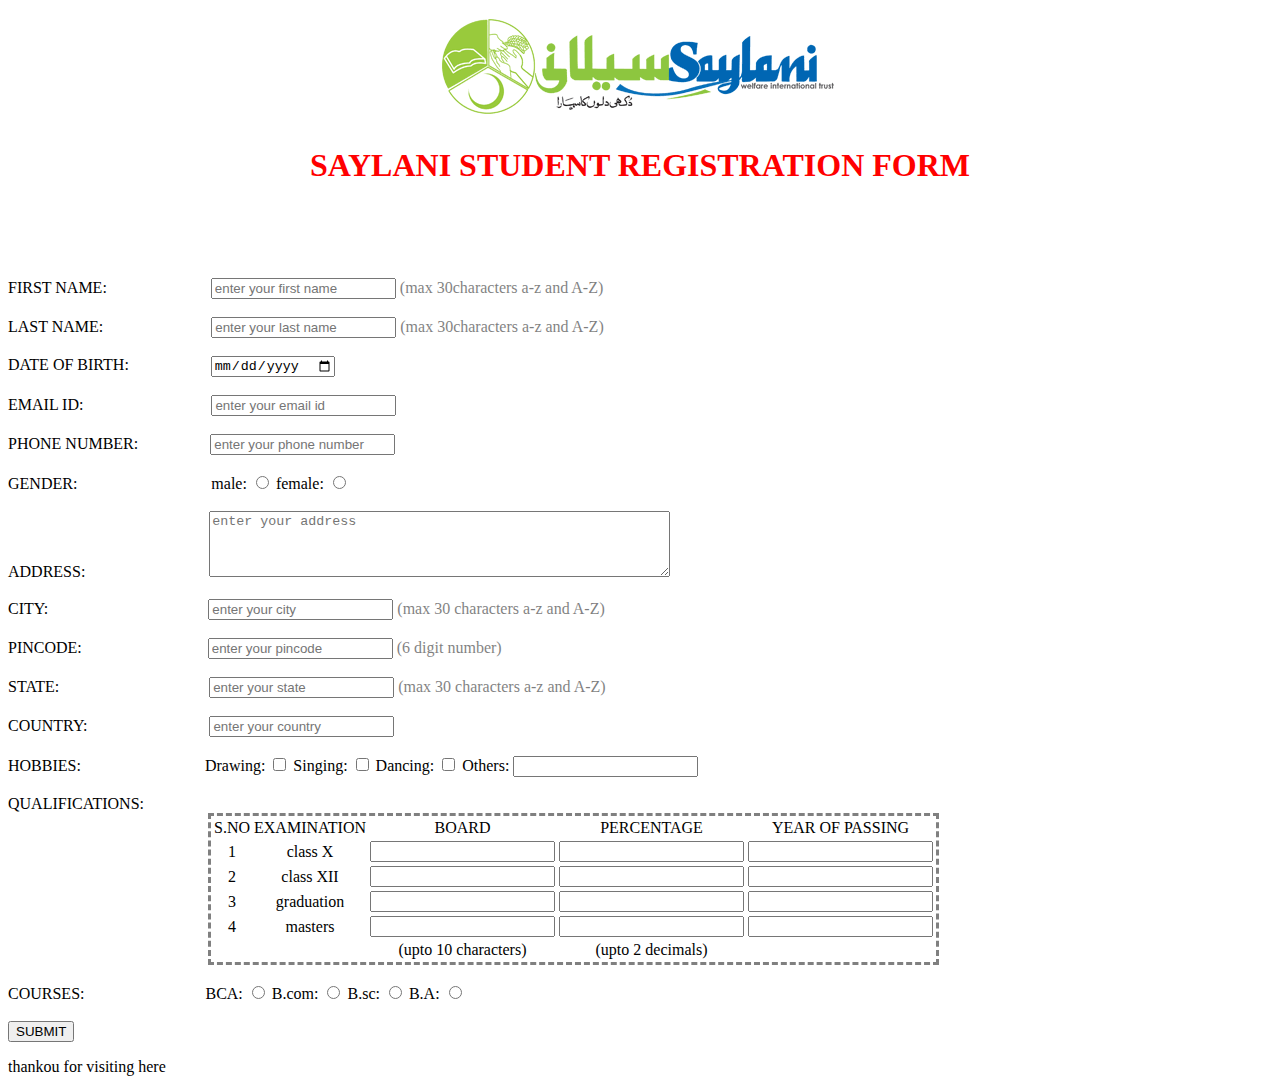
<file: index.html>
<!DOCTYPE html>
<html lang="en">

<head>
    <meta charset="UTF-8">
    <meta name="viewport" content="width=device-width, initial-scale=1.0">
    <title>FORM</title>
    <link rel="stylesheet" href="style.css">
</head>

<body>
    <form action="thankyou.html">
        <div id="middle">
            <img src="images/download.png" alt="saylani logo">
            <h1>SAYLANI STUDENT REGISTRATION FORM</h1>
        </div>
        <br><br><br><br>

        <label>FIRST NAME:</label>
        <span id="first"><input required placeholder="enter your first name" maxlength="30" type="text"name="first name" id="firstname"></span>
        <span class="blur" id="blur2" >(max 30characters a-z and A-Z)</span>
        <br><br>

        <label for="lastname">LAST NAME:</label>
        <span id="last"><input required placeholder="enter your last name" type="text" name="last name" maxlength="30">
        </span> <span id="blur" > (max 30characters a-z and A-Z) </span>
           <br><br>

        <label for="date">DATE OF BIRTH:</label>
        <span id="date"><input required type="date" name="DOD" id="date"></span><br><br>

        <label for="email"> EMAIL ID:</label>
        <span id="email"><input placeholder="enter your email id" required type="email" name="email"
                id="email"></span><br><br>

        <label for="number">PHONE NUMBER:</label>
        <span id="number"><input maxlength="99999999999" placeholder="enter your phone number" required type="number"
                name="phone number" id="number"></span><br><br>

        GENDER:

        <span id="gender"><label for="male">male:</label>
            <input required type="radio" name="gender" id="male">
            <label for="female">female:</label>
            <input type="radio" name="gender" id="female"></span>
        <br><br>


        <label for=address">ADDRESS:</label>
        <span id="address"><textarea required placeholder="enter your address" name="address" id="address" rows="4"
                cols="55"></textarea></span><br><br>


        <label for="city">CITY:</label>
        <span id="city"><input required placeholder="enter your city" type="text" maxlength="30" name="city" id="city">
        </span> <span class="blur" >  (max 30 characters a-z and A-Z)</span> <br><br>

        <label for="pincode">PINCODE:</label>
        <span id="pincode"><input required placeholder="enter your pincode" max="999999" type="number" name="pincode"
                id="pincode"></span> <span class="blur" > (6 digit number) </span> <br><br>

        <label for="state">STATE:</label>
        <span id="state"><input required placeholder="enter your state" type="text" name="state" maxlength="30"
                id="state"> <span class="blur" > (max 30 characters a-z and A-Z)</span> </span> <br><br>

        <label for="country">COUNTRY:</label>
        <span id="country"><input required placeholder="enter your country" type="text" name="country"
                id="country"></span><br><br>

        HOBBIES:
        <span id="hobbies"> <label for="drawing">Drawing:</label>
            <input type="checkbox" name="hobbies" id="drawing" value="drawing">
            <label for="singing">Singing:</label>
            <input type="checkbox" name="hobbies" id="singing" value="singing">
            <label for="dancing">Dancing:</label>
            <input type="checkbox" name="hobbies" id="dancing" value="dancing">
            <label for="others">Others:</label>
            <input type="text" name="others" id="others"></span><br><br>


<span id="QUALIFICATIONS">
        QUALIFICATIONS:
    


        
            <table id="table" >

                <tr>
                    <td class="sno">S.NO</td>
                    <td class="sno">EXAMINATION</td>
                    <td class="sno">BOARD</td>
                    <td class="sno">PERCENTAGE</td>
                    <td class="sno">YEAR OF PASSING</td>
                </tr>
                <tr>
                    <td>1</td>
                    <td>class X</td>
                    <td><input maxlength="10" type="text" name="class" id="class"></td>
                    <td><input type="number" max="99" name="class" id="class"></td>
                    <td><input type="number" max="9999" name="class" id="class"></td>
                </tr>

                <tr>
                    <td>2</td>
                    <td>class XII</td>
                    <td><input maxlength="10" type="text" name="class" id="class"></td>
                    <td><input type="number" max="99" name="class" id="class"></td>
                    <td><input type="number" max="9999" name="class" id="class"></td>
                </tr>

                <tr>
                    <td>3</td>
                    <td>graduation</td>
                    <td><input maxlength="10" type="text" name="class" id="class"></td>
                    <td><input type="number" max="99" name="class" id="class"></td>
                    <td><input type="number" max="9999" name="class" id="class"></td>
                </tr>

                <tr>
                    <td>4</td>
                    <td>masters</td>
                    <td><input maxlength="10" type="text" name="class" id="class"></td>
                    <td><input type="number" max="99" name="class" id="class"></td>
                    <td><input type="number" max="9999" name="class" id="class"></td>
                </tr>

                <tr>
                    <td></td>
                    <td></td>
                    <td>(upto 10 characters)</td>
                    <td>(upto 2 decimals)</td>
                    <td></td>
                </tr>

            </table>
        </span>    
<br>
        COURSES:
        

            <span id="courses">
                <label required for="BCA">BCA:</label>
                <input type="radio" name="courses" id="BCA">
                <label for="B.com">B.com:</label>
                <input type="radio" name="courses" id="B.com">
                <label for="B.sc">B.sc:</label>
                <input type="radio" name="courses" id="B.sc">
                <label for="B.A">B.A:</label>
                <input type="radio" name="courses" id="B.A">
            </span><br><br>
        
        <button type="submit">SUBMIT</button>

    </form>

    <p>thankou for visiting here</p>
</body>

</html>
</file>
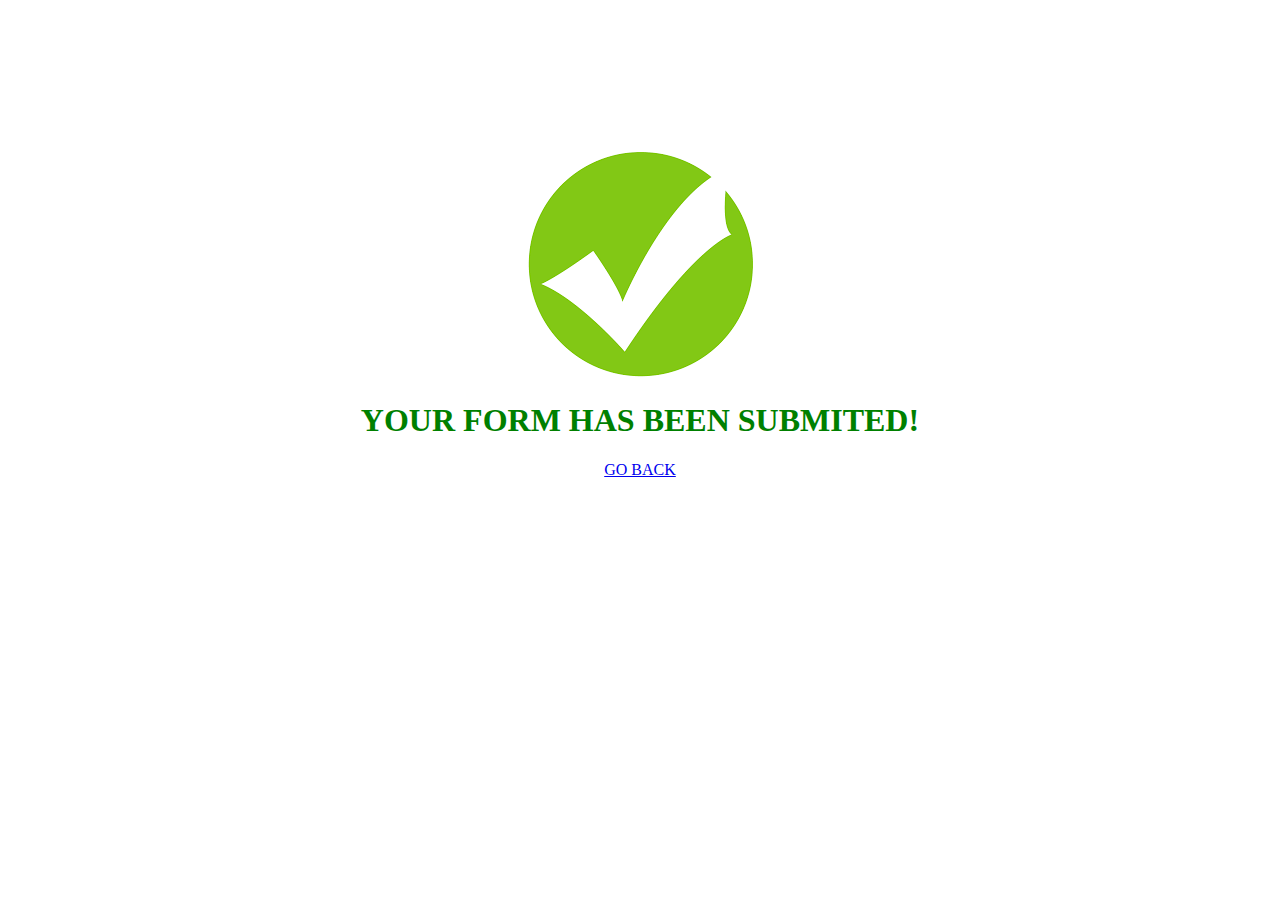
<file: thankyou.html>
<!DOCTYPE html>
<html lang="en">
<head>
    <meta charset="UTF-8">
    <meta name="viewport" content="width=device-width, initial-scale=1.0">
    <title>Document</title>
    <link rel="stylesheet" href="style.css">
</head>
<body>
    <br><br><br><br><br><br><br><br>
    <div id="thankyou" >
    <img  src="images/images.png" alt="">
    <h1  style="color: green;" >YOUR FORM HAS BEEN SUBMITED!</h1>
    <a  href="index.html">GO BACK</a>
</div>
</body>
</html>
</file>
<file: style.css>
#middle{
    text-align: center;
}

h1{
    color: red;
}

#thankyou{
    text-align: center;
    
    
}

table{
    border-style: dashed;
    
}

.sno{
    text-align: center;
}
#pincode{
    -webkit-text-security: disc;
}

#first{
    margin: 100px;
}
#last{
    margin: 104px;
}

#date{
    margin-inline-start:39px;

}

#email{
    margin-inline-start: 62px;
}
#number{
    margin-inline-start: 34px;
}

#gender{
    margin-inline-start: 130px;
}
#address{
    margin-inline-start: 60px;
}
#city{
    margin-inline-start: 78px;
}
#pincode{
    margin-inline-start: 61px;
}
#state{
    margin-inline-start:73px;
}
#country{
    margin-inline-start: 59px;
}
#hobbies{
    margin-inline-start: 120px;
}
#table{
    margin-inline-start: 200px;
}
#courses{
    margin-inline-start: 117px;
}
#QUALIFICATIONS{
    text-align: center;
}
#blur{
    margin-inline-start: -104px;
    opacity: 0.5;
}
#blur2{
    margin-inline-start: -100px;
    opacity: 0.5;
}
.blur{
    opacity: 0.5;
}
</file>
